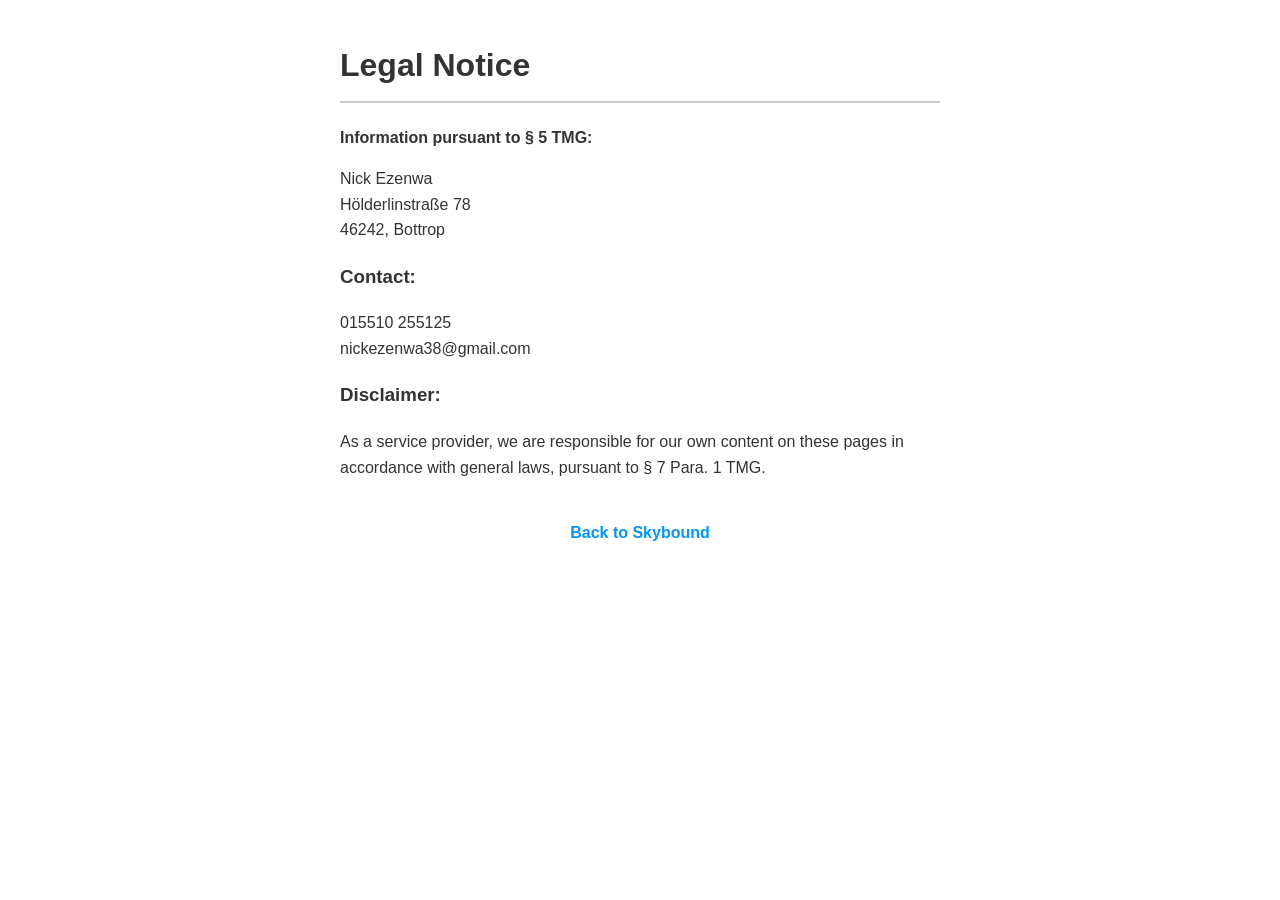
<file: impressum.html>
<!DOCTYPE html>
<html lang="en">

<head>
    <meta charset="UTF-8">
    <meta name="viewport" content="width=device-width, initial-scale=1.0">
    <link rel="icon" type="image/png" href="img/favicon/favicon1.png">
    <link rel="stylesheet" href="impressum.css">
    <title>Legal Notice - Skyebound</title>
</head>

<body>
    <h1>Legal Notice</h1>

    <p><strong>Information pursuant to § 5 TMG:</strong></p>
    <p>
        Nick Ezenwa<br>
        Hölderlinstraße 78<br>
        46242, Bottrop
    </p>

    <h3>Contact:</h3>
    <p>
        015510 255125<br>
        nickezenwa38@gmail.com
    </p>

    <h3>Disclaimer:</h3>
    <p>As a service provider, we are responsible for our own content on these pages in accordance with general laws,
        pursuant to § 7 Para. 1 TMG.</p>

    <div class="back-button-container">
        <a href="index.html" class="back-to-game-link">Back to Skybound</a>
    </div>

</body>

</html>
</file>
<file: impressum.css>
body {
      font-family: Arial, sans-serif;
      line-height: 1.6;
      max-width: 600px;
      margin: 40px auto;
      padding: 0 20px;
      color: #333;
  }

  h1 {
      border-bottom: 2px solid #ccc;
      padding-bottom: 10px;
  }

  .back-button-container {
      margin-top: 40px;
      text-align: center;
  }

  .back-to-game-link {
      color: #0096ff;
      text-decoration: none;
      font-weight: bold;
      font-family: Arial, sans-serif;
      font-size: 16px;
      transition: all 0.2s ease-in-out;
  }

  .back-to-game-link:hover {
      color: #ffffff;
      text-shadow: 0 0 10px #0096ff;
  }
</file>
